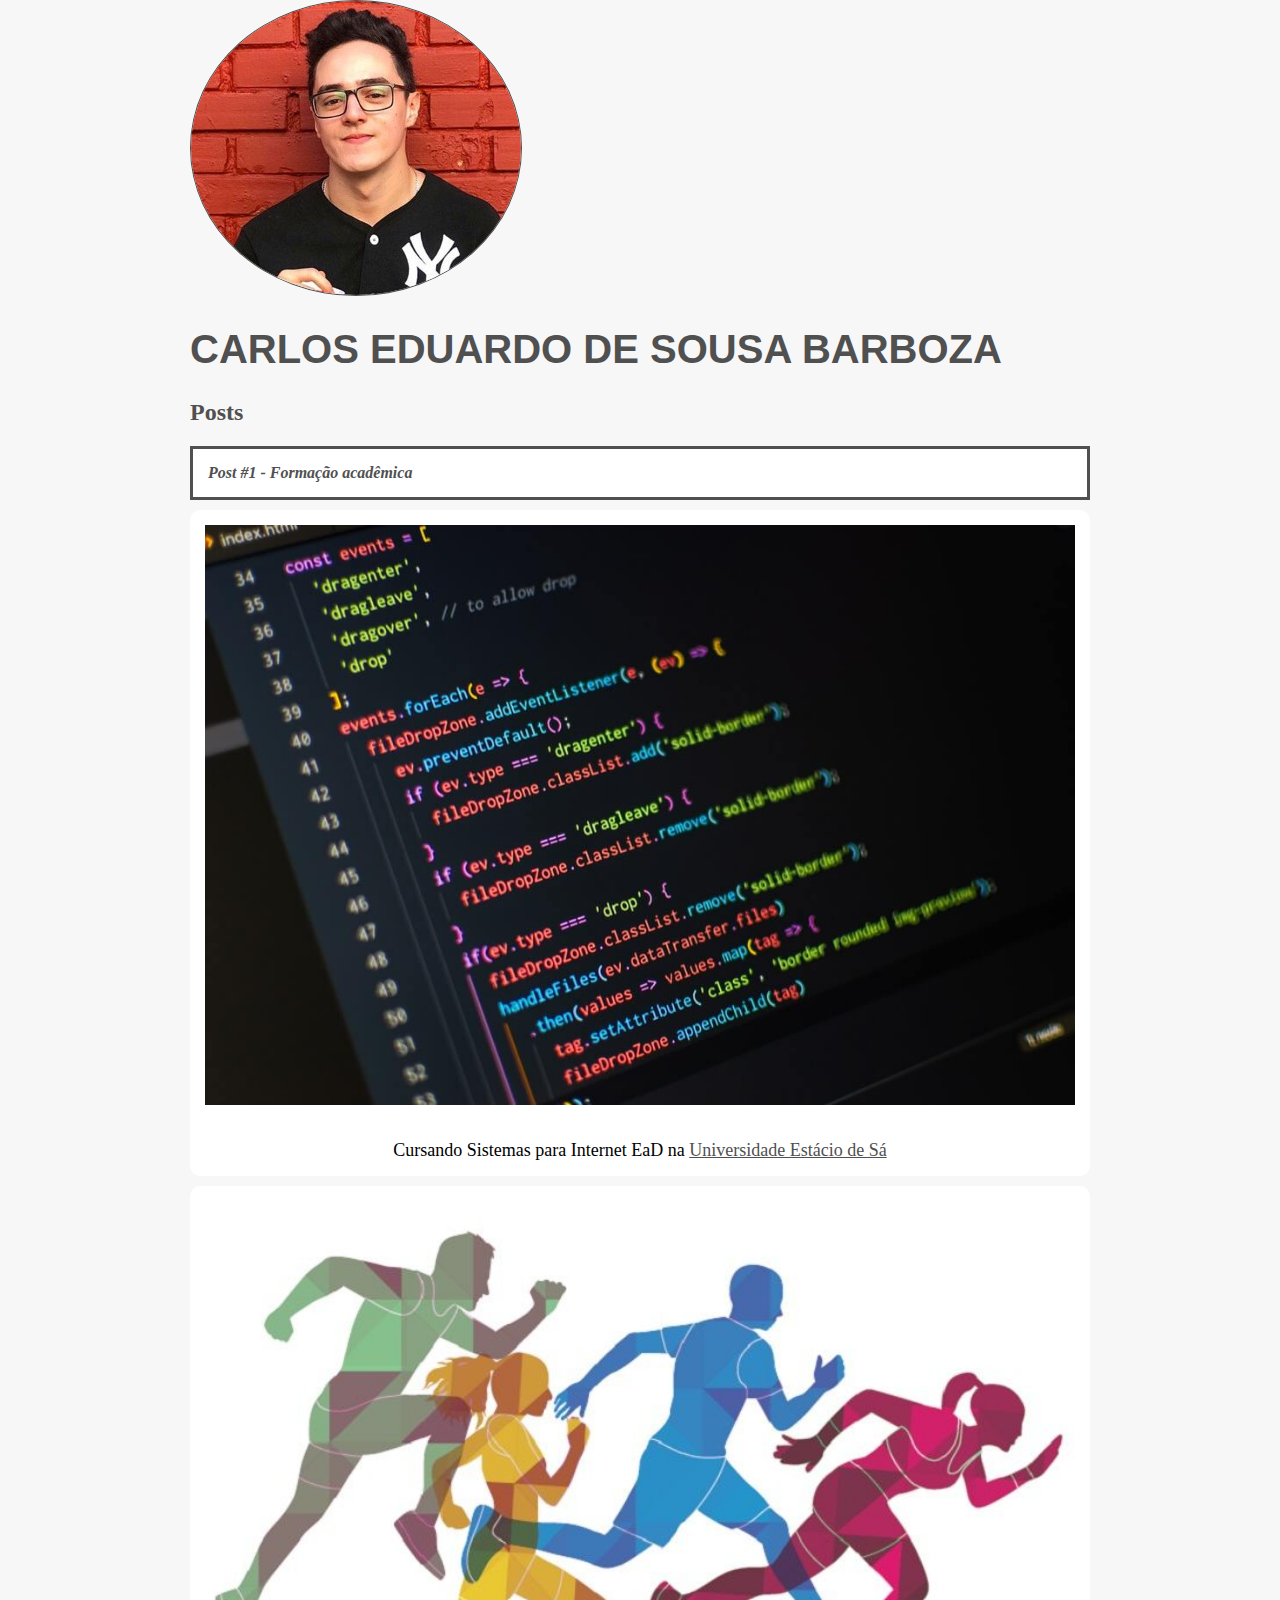
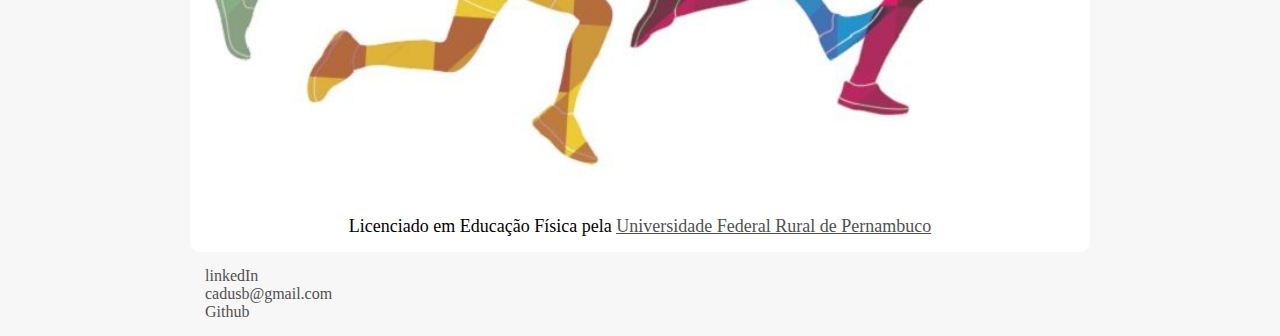
<file: cadu.html>
<!DOCTYPE html>
<html>

<head>

<meta charset="utf-8">

<title> Carlos Eduardo </title>
<link rel="stylesheet" href="style.css">
</head>

<body>

<header>
    <img src="img/eu.jpg" alt="Foto de Carlos Eduardo" class="photo">
<h1 id="title">
    
    Carlos Eduardo de Sousa Barboza
</h1>

</header>
<section>
<header>
    <h2 class="subtitle">
        Posts
    </h2>
</header>
<article>
    <header>
        <h3 class="post_title">
            Post #1 - Formação acadêmica
        
        </h3>
    </header>
    <p class="post_content">
        <img src="img/postagem-1.jpg" alt="Editor de códigos contendo HTML" class="post_image">
        <br> Cursando Sistemas para Internet EaD na <a href="http://estacio.br" target="_blank">Universidade Estácio de Sá</a> 
        
        
    </p>
    <p class="post_content2">
        <img src="img/postagem-2.jpg" alt="Pessoas correndo representando a Ed. Física" class="post_image2">
        <br> Licenciado em Educação Física pela <a href="http://www.ufrpe.br/" target="_blank">Universidade Federal Rural de Pernambuco</a>
    </p>
          
    
</article>

</section>
<footer>
    <ul class="contacts_list"> 
        <li><a href="https://www.linkedin.com/in/carlos-barboza-21a8631b3/" target="_blank">linkedIn </a></li>
        <li><a href="mailto:cadusb2@gmail.com">cadusb@gmail.com</a> </li>
        <li><a href="https://github.com/cadusousa-97" target="_blank">Github</a> </li>
    </ul>
    
</footer>
</body>

</html>
</file>
<file: style.css>
body {
    background: #f7f7f7;
    font-family: Verdana;
    max-width: 900px;
    margin: auto;
}
.photo {
    border: 1px solid #505050;
    border-radius: 50%;
}
#title, .subtitle, .post_title {
    color: #505050;
}
#title{
    font-family: Verdana, Arial;
    text-transform: uppercase;
    font-size: 40px
}
a {
    text-decoration: underline;
    color: #505050;
}
.post_title {
    font-size: 16px;
    font-style: italic;
    margin: 0;
    margin-bottom: 15px;
    background: #FFF;   
    padding: 15px;
    border: 3px solid #505050;
    margin-bottom: 10px;
}


.post_content {
    margin: 0;
    margin-bottom: 15px;
    margin-left: 0;
    background: #FFF;   
    padding: 15px;
    margin-bottom: 10px;
    font-size: 18px;
    border-radius: 10px;
    text-align: center;
}
.post_content2 {
    margin: 0;
    margin-bottom: 15px;
    margin-left: 0;
    background: #FFF;   
    padding: 15px;
    margin-bottom: 10px;
    font-size: 18px;
    border-radius: 10px;
    text-align: center;
}
.post_image {
    margin-bottom: 30px;
    width: 100%;
}
.post_image2 {
    margin-bottom: 30px;
    width: 100%;
}
.contacts_list {
    list-style-type: none;
    margin: 0;
    margin-top: 15px;
    padding-left: 15px;
    margin-bottom: 15px;
}
.contacts_list li a {
    text-decoration: none;
}
</file>
